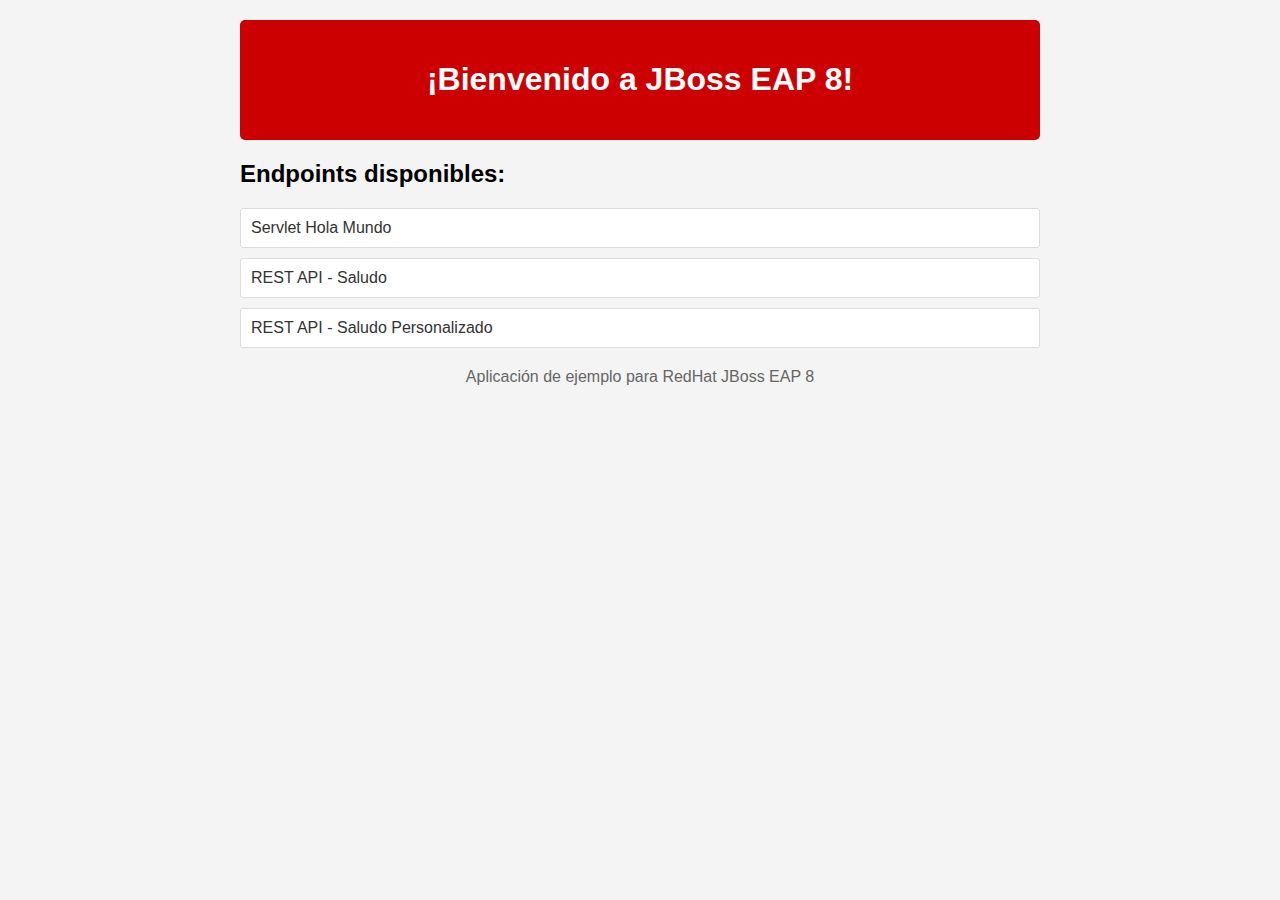
<file: src/main/webapp/index.html>
<!DOCTYPE html>
<html lang="es">
<head>
    <meta charset="UTF-8">
    <meta name="viewport" content="width=device-width, initial-scale=1.0">
    <title>Mi Aplicación JBoss EAP 8</title>
    <link rel="stylesheet" href="resources/css/estilo.css">
</head>
<body>
    <div class="container">
        <header>
            <h1>¡Bienvenido a JBoss EAP 8!</h1>
        </header>
        
        <main>
            <section class="links">
                <h2>Endpoints disponibles:</h2>
                <ul>
                    <li><a href="/mi-aplicacion/servlet-hola">Servlet Hola Mundo</a></li>
                    <li><a href="/mi-aplicacion/rest/hola">REST API - Saludo</a></li>
                    <li><a href="/mi-aplicacion/rest/hola/Juan">REST API - Saludo Personalizado</a></li>
                </ul>
            </section>
        </main>
        
        <footer>
            <p>Aplicación de ejemplo para RedHat JBoss EAP 8</p>
        </footer>
    </div>
</body>
</html>
</file>
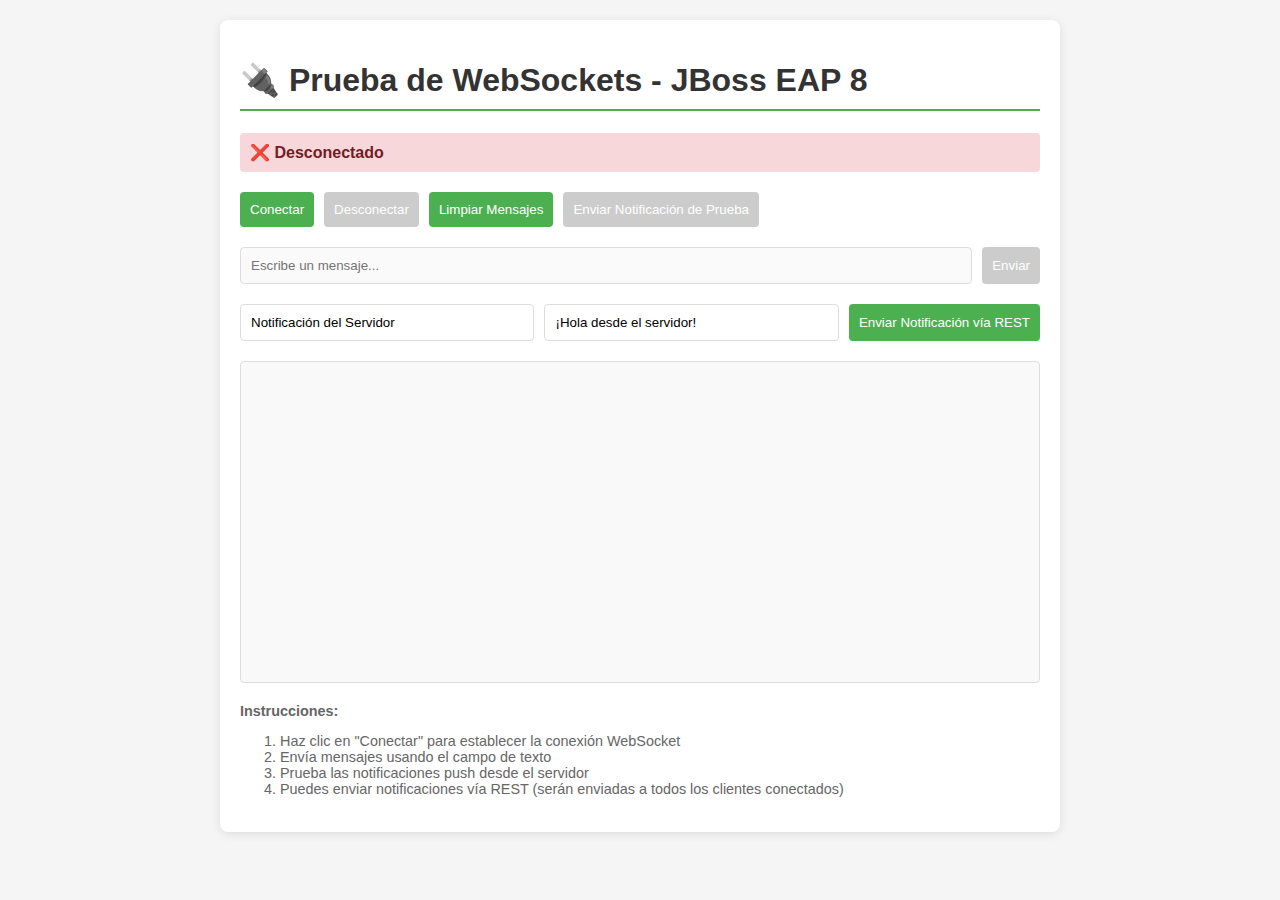
<file: jboss-eap-example/jboss-eap-example-jsf-module/src/main/webapp/secure/websocket/websocket-test.html>
<!DOCTYPE html>
<html lang="es">
<head>
    <meta charset="UTF-8">
    <meta name="viewport" content="width=device-width, initial-scale=1.0">
    <title>Prueba de WebSockets - JBoss EAP 8</title>
    <style>
        body {
            font-family: Arial, sans-serif;
            margin: 20px;
            background-color: #f5f5f5;
        }
        .container {
            max-width: 800px;
            margin: 0 auto;
            background: white;
            padding: 20px;
            border-radius: 8px;
            box-shadow: 0 2px 10px rgba(0,0,0,0.1);
        }
        h1 {
            color: #333;
            border-bottom: 2px solid #4CAF50;
            padding-bottom: 10px;
        }
        .status {
            padding: 10px;
            margin: 10px 0;
            border-radius: 4px;
            font-weight: bold;
        }
        .connected { background-color: #d4edda; color: #155724; }
        .disconnected { background-color: #f8d7da; color: #721c24; }
        .controls {
            margin: 20px 0;
            display: flex;
            gap: 10px;
            flex-wrap: wrap;
        }
        input, button {
            padding: 10px;
            border: 1px solid #ddd;
            border-radius: 4px;
        }
        input { flex-grow: 1; }
        button {
            background-color: #4CAF50;
            color: white;
            border: none;
            cursor: pointer;
            transition: background-color 0.3s;
        }
        button:hover { background-color: #45a049; }
        button:disabled {
            background-color: #cccccc;
            cursor: not-allowed;
        }
        .messages {
            border: 1px solid #ddd;
            border-radius: 4px;
            padding: 10px;
            height: 300px;
            overflow-y: auto;
            background-color: #f9f9f9;
            margin-top: 20px;
        }
        .message {
            padding: 8px;
            margin: 5px 0;
            border-radius: 4px;
            word-wrap: break-word;
        }
        .incoming { background-color: #e3f2fd; border-left: 4px solid #2196F3; }
        .outgoing { background-color: #e8f5e8; border-left: 4px solid #4CAF50; }
        .system { background-color: #fff3cd; border-left: 4px solid #ffc107; }
        .timestamp {
            font-size: 0.8em;
            color: #666;
            margin-right: 10px;
        }
    </style>
</head>
<body>
    <div class="container">
        <h1>🔌 Prueba de WebSockets - JBoss EAP 8</h1>
        
        <div id="status" class="status disconnected">
            ❌ Desconectado
        </div>
        
        <div class="controls">
            <button id="connectBtn" onclick="connect()">Conectar</button>
            <button id="disconnectBtn" onclick="disconnect()" disabled>Desconectar</button>
            <button id="clearBtn" onclick="clearMessages()">Limpiar Mensajes</button>
            <button id="testBtn" onclick="sendTestNotification()">Enviar Notificación de Prueba</button>
        </div>
        
        <div class="controls">
            <input type="text" id="messageInput" placeholder="Escribe un mensaje..." disabled>
            <button id="sendBtn" onclick="sendMessage()" disabled>Enviar</button>
        </div>
        
        <div class="controls">
            <input type="text" id="notificationTitle" placeholder="Título de notificación..." value="Notificación del Servidor">
            <input type="text" id="notificationMessage" placeholder="Mensaje de notificación..." value="¡Hola desde el servidor!">
            <button onclick="sendServerNotification()">Enviar Notificación vía REST</button>
        </div>
        
        <div id="messages" class="messages">
            <!-- Los mensajes aparecerán aquí -->
        </div>
        
        <div style="margin-top: 20px; font-size: 0.9em; color: #666;">
            <p><strong>Instrucciones:</strong></p>
            <ol>
                <li>Haz clic en "Conectar" para establecer la conexión WebSocket</li>
                <li>Envía mensajes usando el campo de texto</li>
                <li>Prueba las notificaciones push desde el servidor</li>
                <li>Puedes enviar notificaciones vía REST (serán enviadas a todos los clientes conectados)</li>
            </ol>
        </div>
    </div>

    <script>
        let socket = null;
        const baseUrl = window.location.origin + '/mi-jsf'; // Ajusta según tu contexto
        
        function updateUI() {
            const isConnected = socket && socket.readyState === WebSocket.OPEN;
            document.getElementById('connectBtn').disabled = isConnected;
            document.getElementById('disconnectBtn').disabled = !isConnected;
            document.getElementById('sendBtn').disabled = !isConnected;
            document.getElementById('messageInput').disabled = !isConnected;
            document.getElementById('testBtn').disabled = !isConnected;
            
            const statusDiv = document.getElementById('status');
            if (isConnected) {
                statusDiv.textContent = '✅ Conectado al servidor WebSocket';
                statusDiv.className = 'status connected';
            } else {
                statusDiv.textContent = '❌ Desconectado';
                statusDiv.className = 'status disconnected';
            }
        }
        
        function connect() {
            // Construir la URL del WebSocket
            const wsUrl = `ws://${window.location.host}${baseUrl}/websocket/notifications`;
            socket = new WebSocket(wsUrl);
            
            socket.onopen = function(event) {
                addMessage('system', 'Conexión establecida con el servidor');
                updateUI();
            };
            
            socket.onclose = function(event) {
                addMessage('system', `Conexión cerrada: ${event.code} - ${event.reason}`);
                updateUI();
            };
            
            socket.onerror = function(error) {
                addMessage('system', `Error de conexión: ${error.message}`);
                updateUI();
            };
            
            socket.onmessage = function(event) {
                try {
                    const data = JSON.parse(event.data);
                    addMessage('incoming', JSON.stringify(data, null, 2));
                } catch (e) {
                    addMessage('incoming', event.data);
                }
            };
        }
        
        function disconnect() {
            if (socket) {
                socket.close();
                socket = null;
            }
            updateUI();
        }
        
        function sendMessage() {
            const input = document.getElementById('messageInput');
            const message = input.value.trim();
            
            if (message && socket && socket.readyState === WebSocket.OPEN) {
                socket.send(message);
                addMessage('outgoing', message);
                input.value = '';
                input.focus();
            }
        }
        
        function sendTestNotification() {
            if (socket && socket.readyState === WebSocket.OPEN) {
                const testMessage = JSON.stringify({
                    type: 'test',
                    message: 'Mensaje de prueba desde el cliente',
                    timestamp: new Date().toISOString()
                });
                socket.send(testMessage);
                addMessage('outgoing', testMessage);
            }
        }
        
        function sendServerNotification() {
            const title = document.getElementById('notificationTitle').value;
            const message = document.getElementById('notificationMessage').value;
            
            fetch(`${baseUrl}/rest/notifications/send?title=${encodeURIComponent(title)}&message=${encodeURIComponent(message)}`, {
                method: 'POST',
                headers: {
                    'Content-Type': 'application/json'
                }
            })
            .then(response => response.json())
            .then(data => {
                addMessage('system', `Notificación enviada vía REST: ${JSON.stringify(data)}`);
            })
            .catch(error => {
                addMessage('system', `Error al enviar notificación: ${error}`);
            });
        }
        
        function addMessage(type, text) {
            const messagesDiv = document.getElementById('messages');
            const messageDiv = document.createElement('div');
            messageDiv.className = `message ${type}`;
            
            const timestamp = new Date().toLocaleTimeString();
            messageDiv.innerHTML = `<span class="timestamp">${timestamp}</span> ${text}`;
            
            messagesDiv.appendChild(messageDiv);
            messagesDiv.scrollTop = messagesDiv.scrollHeight;
        }
        
        function clearMessages() {
            document.getElementById('messages').innerHTML = '';
        }
        
        // Permitir enviar mensaje con Enter
        document.getElementById('messageInput').addEventListener('keypress', function(e) {
            if (e.key === 'Enter') {
                sendMessage();
            }
        });
        
        // Inicializar UI
        updateUI();
    </script>
</body>
</html>
</file>
<file: src/main/webapp/resources/css/estilo.css>
body {
    font-family: Arial, sans-serif;
    margin: 0;
    padding: 0;
    background-color: #f4f4f4;
}

.container {
    max-width: 800px;
    margin: 0 auto;
    padding: 20px;
}

header {
    background-color: #cc0000; /* Rojo RedHat */
    color: white;
    padding: 20px;
    text-align: center;
    border-radius: 5px;
}

.links ul {
    list-style-type: none;
    padding: 0;
}

.links li {
    margin: 10px 0;
}

.links a {
    display: block;
    padding: 10px;
    background-color: white;
    border: 1px solid #ddd;
    border-radius: 3px;
    text-decoration: none;
    color: #333;
}

.links a:hover {
    background-color: #f0f0f0;
}

footer {
    margin-top: 20px;
    text-align: center;
    color: #666;
}
</file>
